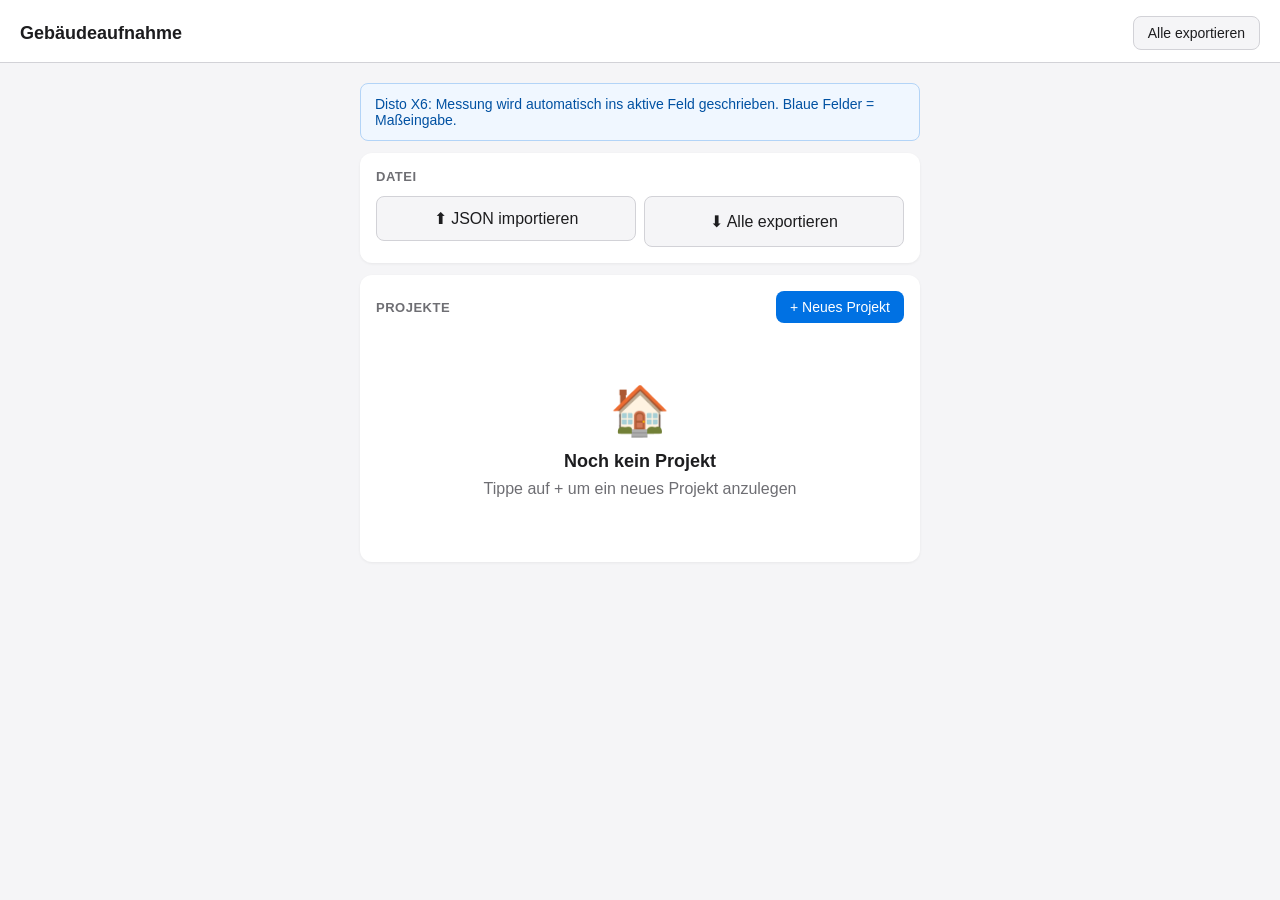
<file: INDEXH~1.HTM>
<!DOCTYPE html>
<html lang="de">
<head>
  <meta charset="UTF-8">
  <meta name="viewport" content="width=device-width, initial-scale=1.0, maximum-scale=1.0, user-scalable=no">
  <meta name="apple-mobile-web-app-capable" content="yes">
  <meta name="apple-mobile-web-app-status-bar-style" content="black-translucent">
  <title>Gebäudeaufnahme</title>
  <style>
    :root {
      --bg: #f5f5f7;
      --card: #ffffff;
      --primary: #0071e3;
      --primary-dark: #0051a2;
      --danger: #ff3b30;
      --success: #34c759;
      --warning: #ff9500;
      --text: #1d1d1f;
      --text-sec: #6e6e73;
      --border: #d2d2d7;
      --input-bg: #f5f5f7;
      --radius: 12px;
      --radius-sm: 8px;
    }
    * { box-sizing: border-box; margin: 0; padding: 0; }
    body {
      font-family: -apple-system, BlinkMacSystemFont, 'Segoe UI', sans-serif;
      background: var(--bg);
      color: var(--text);
      min-height: 100vh;
      font-size: 16px;
      -webkit-tap-highlight-color: transparent;
    }

    /* Header */
    .header {
      background: var(--card);
      border-bottom: 1px solid var(--border);
      padding: 16px 20px 12px;
      position: sticky;
      top: 0;
      z-index: 100;
      display: flex;
      align-items: center;
      gap: 12px;
    }
    .header-back {
      background: none;
      border: none;
      color: var(--primary);
      font-size: 18px;
      cursor: pointer;
      padding: 4px;
      display: flex;
      align-items: center;
      gap: 4px;
      font-family: inherit;
    }
    .header h1 { font-size: 18px; font-weight: 600; flex: 1; }
    .header-actions { display: flex; gap: 8px; }

    /* Content */
    .content { padding: 16px 20px; max-width: 600px; margin: 0 auto; }

    /* Cards */
    .card {
      background: var(--card);
      border-radius: var(--radius);
      padding: 16px;
      margin-bottom: 12px;
      box-shadow: 0 1px 3px rgba(0,0,0,0.06);
    }
    .card-title {
      font-size: 13px;
      font-weight: 600;
      color: var(--text-sec);
      text-transform: uppercase;
      letter-spacing: 0.5px;
      margin-bottom: 12px;
    }

    /* Buttons */
    .btn {
      display: inline-flex;
      align-items: center;
      justify-content: center;
      gap: 6px;
      padding: 12px 20px;
      border-radius: var(--radius-sm);
      border: none;
      font-size: 16px;
      font-weight: 500;
      cursor: pointer;
      font-family: inherit;
      transition: opacity 0.15s;
      white-space: nowrap;
    }
    .btn:active { opacity: 0.7; }
    .btn-primary { background: var(--primary); color: white; }
    .btn-secondary { background: var(--input-bg); color: var(--text); border: 1px solid var(--border); }
    .btn-danger { background: var(--danger); color: white; }
    .btn-success { background: var(--success); color: white; }
    .btn-ghost { background: none; color: var(--primary); padding: 8px 12px; }
    .btn-full { width: 100%; }
    .btn-sm { padding: 8px 14px; font-size: 14px; }

    /* Forms */
    .form-group { margin-bottom: 16px; }
    .form-row { display: grid; grid-template-columns: 1fr 1fr; gap: 12px; }
    .form-row-3 { display: grid; grid-template-columns: 1fr 1fr 1fr; gap: 10px; }
    label {
      display: block;
      font-size: 13px;
      font-weight: 500;
      color: var(--text-sec);
      margin-bottom: 6px;
    }
    input[type=text], input[type=number], input[type=date], select, textarea {
      width: 100%;
      padding: 12px 14px;
      border: 1px solid var(--border);
      border-radius: var(--radius-sm);
      background: var(--input-bg);
      font-size: 16px;
      font-family: inherit;
      color: var(--text);
      outline: none;
      transition: border-color 0.15s;
      -webkit-appearance: none;
    }
    input:focus, select:focus, textarea:focus {
      border-color: var(--primary);
      background: white;
    }
    textarea { resize: vertical; min-height: 80px; }

    /* Toggle */
    .toggle-group { display: flex; gap: 8px; flex-wrap: wrap; }
    .toggle-btn {
      padding: 8px 16px;
      border: 1.5px solid var(--border);
      border-radius: 20px;
      background: white;
      font-size: 14px;
      cursor: pointer;
      font-family: inherit;
      transition: all 0.15s;
    }
    .toggle-btn.active {
      border-color: var(--primary);
      background: var(--primary);
      color: white;
    }

    /* List items */
    .list-item {
      display: flex;
      align-items: center;
      padding: 14px 0;
      border-bottom: 1px solid var(--border);
      cursor: pointer;
      gap: 12px;
    }
    .list-item:last-child { border-bottom: none; }
    .list-item-icon {
      width: 40px;
      height: 40px;
      border-radius: var(--radius-sm);
      display: flex;
      align-items: center;
      justify-content: center;
      font-size: 20px;
      flex-shrink: 0;
    }
    .list-item-body { flex: 1; min-width: 0; }
    .list-item-title { font-weight: 500; font-size: 16px; }
    .list-item-sub { font-size: 13px; color: var(--text-sec); margin-top: 2px; }
    .list-item-arrow { color: var(--text-sec); font-size: 18px; flex-shrink: 0; }
    .list-item-action {
      background: none;
      border: none;
      color: var(--danger);
      font-size: 20px;
      cursor: pointer;
      padding: 4px;
      flex-shrink: 0;
    }

    /* Badges */
    .badge {
      display: inline-block;
      padding: 2px 8px;
      border-radius: 10px;
      font-size: 12px;
      font-weight: 500;
    }
    .badge-blue { background: #e3f0fd; color: var(--primary); }
    .badge-green { background: #e3f9e8; color: #248a3d; }
    .badge-gray { background: #f0f0f0; color: var(--text-sec); }
    .badge-orange { background: #fff3e0; color: #c75000; }

    /* Sections within room */
    .section-header {
      display: flex;
      align-items: center;
      justify-content: space-between;
      margin-bottom: 12px;
    }
    .section-title { font-size: 15px; font-weight: 600; }
    .section-count {
      font-size: 13px;
      color: var(--text-sec);
    }

    /* Photo upload */
    .photo-btn {
      display: flex;
      align-items: center;
      gap: 8px;
      padding: 10px 14px;
      border: 1.5px dashed var(--border);
      border-radius: var(--radius-sm);
      background: var(--input-bg);
      color: var(--text-sec);
      font-size: 14px;
      cursor: pointer;
      font-family: inherit;
      width: 100%;
      justify-content: center;
    }
    .photo-btn.has-photo {
      border-style: solid;
      border-color: var(--success);
      color: var(--success);
    }
    .photo-preview {
      width: 100%;
      max-height: 200px;
      object-fit: cover;
      border-radius: var(--radius-sm);
      margin-top: 8px;
    }

    /* Sub-item (Fenster, HK etc.) */
    .sub-item {
      border: 1px solid var(--border);
      border-radius: var(--radius-sm);
      padding: 14px;
      margin-bottom: 10px;
      background: var(--input-bg);
    }
    .sub-item-header {
      display: flex;
      justify-content: space-between;
      align-items: center;
      margin-bottom: 12px;
    }
    .sub-item-title { font-weight: 600; font-size: 15px; }

    /* Export */
    .export-text {
      background: #1d1d1f;
      color: #f5f5f7;
      padding: 16px;
      border-radius: var(--radius-sm);
      font-family: 'SF Mono', 'Fira Code', monospace;
      font-size: 12px;
      line-height: 1.6;
      white-space: pre-wrap;
      word-break: break-word;
      max-height: 60vh;
      overflow-y: auto;
    }

    /* Views */
    .view { display: none; }
    .view.active { display: block; }

    /* Empty state */
    .empty-state {
      text-align: center;
      padding: 48px 20px;
      color: var(--text-sec);
    }
    .empty-state-icon { font-size: 48px; margin-bottom: 12px; }
    .empty-state h3 { font-size: 18px; color: var(--text); margin-bottom: 8px; }

    /* Divider */
    .divider { height: 1px; background: var(--border); margin: 16px 0; }

    /* Measurement input - highlight for Disto */
    .disto-input {
      border-color: #0071e3 !important;
      background: #f0f7ff !important;
    }
    .disto-hint {
      font-size: 12px;
      color: var(--primary);
      margin-top: 4px;
    }

    /* Checkbox */
    .checkbox-row {
      display: flex;
      align-items: center;
      gap: 10px;
      padding: 8px 0;
    }
    .checkbox-row input[type=checkbox] {
      width: 20px;
      height: 20px;
      flex-shrink: 0;
    }
    .checkbox-row label {
      margin: 0;
      font-size: 15px;
      color: var(--text);
      cursor: pointer;
    }

    /* Fab */
    .fab {
      position: fixed;
      bottom: 24px;
      right: 20px;
      width: 56px;
      height: 56px;
      border-radius: 50%;
      background: var(--primary);
      color: white;
      font-size: 28px;
      border: none;
      cursor: pointer;
      box-shadow: 0 4px 12px rgba(0,113,227,0.4);
      display: flex;
      align-items: center;
      justify-content: center;
      z-index: 50;
    }

    /* Info box */
    .info-box {
      background: #f0f7ff;
      border: 1px solid #b3d4f7;
      border-radius: var(--radius-sm);
      padding: 12px 14px;
      font-size: 14px;
      color: #0051a2;
      margin-bottom: 12px;
    }

    @media (min-width: 480px) {
      .content { padding: 20px; }
    }
  </style>
</head>
<body>

<!-- VIEW: Projektliste -->
<div id="view-projekte" class="view active">
  <div class="header">
    <h1>Gebäudeaufnahme</h1>
    <div class="header-actions">
      <button class="btn btn-sm btn-secondary" onclick="exportAll()">Alle exportieren</button>
    </div>
  </div>
  <div class="content">
    <div class="info-box">
      Disto X6: Messung wird automatisch ins aktive Feld geschrieben. Blaue Felder = Maßeingabe.
    </div>
    <div class="card">
      <div class="card-title">Datei</div>
      <div style="display:flex; gap:8px;">
        <label class="btn btn-secondary" style="flex:1; cursor:pointer; text-align:center;">
          ⬆ JSON importieren
          <input type="file" accept=".json" style="display:none" onchange="importJSON(this)">
        </label>
        <button class="btn btn-secondary" style="flex:1;" onclick="exportAll()">⬇ Alle exportieren</button>
      </div>
    </div>
    <div class="card" id="projektliste">
      <div class="section-header">
        <div class="card-title" style="margin:0;">Projekte</div>
        <button class="btn btn-primary btn-sm" onclick="neuesProjekt()">+ Neues Projekt</button>
      </div>
      <div id="projekt-items">
        <!-- Dynamisch befüllt -->
      </div>
      <div id="projekt-leer" class="empty-state" style="display:none;">
        <div class="empty-state-icon">🏠</div>
        <h3>Noch kein Projekt</h3>
        <p>Tippe auf + um ein neues Projekt anzulegen</p>
      </div>
    </div>
  </div>
</div>

<!-- VIEW: Projekt (Gebäude-Übersicht) -->
<div id="view-projekt" class="view">
  <div class="header">
    <button class="header-back" onclick="showView('projekte')">‹ Zurück</button>
    <h1 id="projekt-titel">Projekt</h1>
    <div class="header-actions">
      <button class="btn btn-sm btn-secondary" onclick="exportProjekt()">Export</button>
    </div>
  </div>
  <div class="content">

    <!-- Gebäude-Stammdaten -->
    <div class="card">
      <div class="card-title">Gebäude</div>
      <div class="form-row">
        <div class="form-group">
          <label>Baujahr</label>
          <input type="number" id="p-baujahr" placeholder="z.B. 1972" oninput="saveProjektField('baujahr', this.value)">
        </div>
        <div class="form-group">
          <label>Gebäudetyp</label>
          <select id="p-typ" onchange="saveProjektField('typ', this.value)">
            <option value="">Wählen...</option>
            <option value="EFH">EFH</option>
            <option value="ZFH">ZFH</option>
            <option value="MFH">MFH</option>
            <option value="RH">Reihenhaus</option>
            <option value="DHH">Doppelhaushälfte</option>
          </select>
        </div>
      </div>
      <div class="form-group">
        <label>Adresse</label>
        <input type="text" id="p-adresse" placeholder="Musterstr. 1, 60000 Frankfurt" oninput="saveProjektField('adresse', this.value)">
      </div>
      <div class="form-row">
        <div class="form-group">
          <label>Aufnahme Datum</label>
          <input type="date" id="p-datum" oninput="saveProjektField('datum', this.value)">
        </div>
        <div class="form-group">
          <label>Klimazone (PLZ)</label>
          <input type="text" id="p-plz" placeholder="60000" oninput="saveProjektField('plz', this.value)">
        </div>
      </div>
    </div>

    <!-- Sanierungen -->
    <div class="card">
      <div class="section-header">
        <div class="section-title">Sanierungshistorie</div>
        <button class="btn btn-sm btn-secondary" onclick="addSanierung()">+ Hinzufügen</button>
      </div>
      <div id="sanierungen-list"></div>
      <div id="sanierungen-leer" style="color: var(--text-sec); font-size:14px; padding:8px 0;">Noch keine Sanierungen erfasst</div>
    </div>

    <!-- Heizanlage -->
    <div class="card">
      <div class="card-title">Heizanlage</div>
      <div class="form-row">
        <div class="form-group">
          <label>Hersteller</label>
          <input type="text" id="p-hz-hersteller" placeholder="z.B. Viessmann" oninput="saveHeizanlageField('hersteller', this.value)">
        </div>
        <div class="form-group">
          <label>Typ</label>
          <select id="p-hz-typ" onchange="saveHeizanlageField('typ', this.value)">
            <option value="">Wählen...</option>
            <option value="Gas-Therme">Gas-Therme</option>
            <option value="Gas-Brennwert">Gas-Brennwert</option>
            <option value="Öl-Therme">Öl-Therme</option>
            <option value="Öl-Brennwert">Öl-Brennwert</option>
            <option value="Wärmepumpe">Wärmepumpe</option>
            <option value="Pellet">Pellet</option>
            <option value="Fernwärme">Fernwärme</option>
            <option value="Elektro">Elektro</option>
          </select>
        </div>
      </div>
      <div class="form-row">
        <div class="form-group">
          <label>Baujahr</label>
          <input type="number" id="p-hz-baujahr" placeholder="z.B. 2005" oninput="saveHeizanlageField('baujahr', this.value)">
        </div>
        <div class="form-group">
          <label>Modell</label>
          <input type="text" id="p-hz-modell" placeholder="Modellbezeichnung" oninput="saveHeizanlageField('modell', this.value)">
        </div>
      </div>
      <div class="form-group">
        <label>Foto Heizanlage</label>
        <label class="photo-btn" id="foto-heizanlage-label">
          <span>📷</span> Foto aufnehmen
          <input type="file" accept="image/*" capture="environment" style="display:none" onchange="handleFoto(this, 'heizanlage')">
        </label>
        <img id="foto-heizanlage-preview" class="photo-preview" style="display:none">
      </div>
      <div class="form-group">
        <label>Notizen Heizanlage</label>
        <textarea id="p-hz-notiz" placeholder="Besonderheiten, Zustand..." oninput="saveHeizanlageField('notiz', this.value)"></textarea>
      </div>
    </div>

    <!-- Schornstein -->
    <div class="card">
      <div class="card-title">Schornstein</div>
      <div class="form-row">
        <div class="form-group">
          <label>Lage</label>
          <input type="text" id="p-schorn-lage" placeholder="z.B. Nordwand Küche" oninput="saveSchornsteinField('lage', this.value)">
        </div>
        <div class="form-group">
          <label>Form</label>
          <select id="p-schorn-form" onchange="saveSchornsteinField('form', this.value)">
            <option value="">Wählen...</option>
            <option value="quadratisch">Quadratisch</option>
            <option value="rechteckig">Rechteckig</option>
            <option value="rund">Rund</option>
          </select>
        </div>
      </div>
      <div class="form-row">
        <div class="form-group">
          <label>Breite (cm)</label>
          <input type="number" class="disto-input" id="p-schorn-b" placeholder="cm" oninput="saveSchornsteinField('breite', this.value)">
        </div>
        <div class="form-group">
          <label>Tiefe (cm)</label>
          <input type="number" class="disto-input" id="p-schorn-t" placeholder="cm" oninput="saveSchornsteinField('tiefe', this.value)">
        </div>
      </div>
    </div>

    <!-- Geschosse -->
    <div class="card">
      <div class="section-header">
        <div class="section-title">Geschosse</div>
        <button class="btn btn-sm btn-primary" onclick="addGeschoss()">+ Geschoss</button>
      </div>
      <div id="geschoss-list"></div>
      <div id="geschoss-leer" style="color: var(--text-sec); font-size:14px; padding:8px 0;">Noch kein Geschoss angelegt</div>
    </div>
  </div>
</div>

<!-- VIEW: Geschoss -->
<div id="view-geschoss" class="view">
  <div class="header">
    <button class="header-back" onclick="showView('projekt')">‹ Zurück</button>
    <h1 id="geschoss-titel">Geschoss</h1>
  </div>
  <div class="content">
    <div class="card">
      <div class="card-title">Geschoss-Details</div>
      <div class="form-row">
        <div class="form-group">
          <label>Bezeichnung</label>
          <input type="text" id="g-name" placeholder="z.B. EG, OG, KG" oninput="saveGeschossField('name', this.value)">
        </div>
        <div class="form-group">
          <label>Beheizung</label>
          <select id="g-beheizung" onchange="saveGeschossField('beheizung', this.value)">
            <option value="beheizt">Beheizt</option>
            <option value="unbeheizt">Unbeheizt</option>
            <option value="teilbeheizt">Teilbeheizt</option>
          </select>
        </div>
      </div>
      <div class="form-row">
        <div class="form-group">
          <label>Bodendicke (cm) <span style="color:var(--primary); font-size:12px;">Disto</span></label>
          <input type="number" class="disto-input" id="g-bodendicke" placeholder="cm" oninput="saveGeschossField('bodendicke', this.value)">
          <div class="disto-hint">Sichtbar im Treppenhaus</div>
        </div>
        <div class="form-group">
          <label>Dachwinkel (°)</label>
          <input type="number" id="g-dachwinkel" placeholder="z.B. 35" oninput="saveGeschossField('dachwinkel', this.value)">
        </div>
      </div>
    </div>

    <!-- Räume -->
    <div class="card">
      <div class="section-header">
        <div class="section-title">Räume</div>
        <button class="btn btn-sm btn-primary" onclick="addRaum()">+ Raum</button>
      </div>
      <div id="raum-list"></div>
      <div id="raum-leer" style="color: var(--text-sec); font-size:14px; padding:8px 0;">Noch kein Raum angelegt</div>
    </div>
  </div>
</div>

<!-- VIEW: Raum -->
<div id="view-raum" class="view">
  <div class="header">
    <button class="header-back" onclick="showView('geschoss')">‹ Zurück</button>
    <h1 id="raum-titel">Raum</h1>
  </div>
  <div class="content">

    <!-- Raum-Basis -->
    <div class="card">
      <div class="card-title">Raum-Details</div>
      <div class="form-row">
        <div class="form-group">
          <label>Bezeichnung</label>
          <input type="text" id="r-name" placeholder="z.B. Wohnzimmer" oninput="saveRaumField('name', this.value)">
        </div>
        <div class="form-group">
          <label>Nutzung</label>
          <select id="r-nutzung" onchange="saveRaumField('nutzung', this.value)">
            <option value="">Wählen...</option>
            <option value="Wohnen">Wohnen</option>
            <option value="Schlafen">Schlafen</option>
            <option value="Bad">Bad/WC</option>
            <option value="Küche">Küche</option>
            <option value="Flur">Flur/Diele</option>
            <option value="Büro">Büro</option>
            <option value="Keller">Keller</option>
            <option value="Abstellraum">Abstell/Lager</option>
            <option value="Sonstiges">Sonstiges</option>
          </select>
        </div>
      </div>
      <div class="checkbox-row">
        <input type="checkbox" id="r-beheizt" onchange="saveRaumField('beheizt', this.checked)">
        <label for="r-beheizt">Raum beheizt</label>
      </div>
    </div>

    <!-- Maße -->
    <div class="card">
      <div class="card-title">Maße <span style="color:var(--primary); font-size:11px; font-weight:400;">← Disto</span></div>
      <div class="form-row">
        <div class="form-group">
          <label>Deckenhöhe (m)</label>
          <input type="number" step="0.01" class="disto-input" id="r-deckenhoehe" placeholder="z.B. 2.55" oninput="saveRaumField('deckenhoehe', this.value)">
        </div>
        <div class="form-group">
          <label>Bodenbelag</label>
          <select id="r-boden" onchange="saveRaumField('bodenbelag', this.value)">
            <option value="">Wählen...</option>
            <option value="Parkett">Parkett</option>
            <option value="Laminat">Laminat</option>
            <option value="Fliesen">Fliesen</option>
            <option value="Teppich">Teppich</option>
            <option value="Vinyl/PVC">Vinyl/PVC</option>
            <option value="Estrich">Estrich</option>
            <option value="Holzdielen">Holzdielen</option>
          </select>
        </div>
      </div>
    </div>

    <!-- Außenwand -->
    <div class="card">
      <div class="card-title">Außenwand</div>
      <div class="form-row">
        <div class="form-group">
          <label>Dicke AW (cm) <span style="color:var(--primary); font-size:12px;">Disto</span></label>
          <input type="number" class="disto-input" id="r-aw-dicke" placeholder="cm" oninput="saveRaumField('aw_dicke', this.value)">
        </div>
        <div class="form-group">
          <label>Wandtyp</label>
          <select id="r-aw-typ" onchange="saveRaumField('aw_typ', this.value)">
            <option value="">Unbekannt</option>
            <option value="Massiv Ziegel">Massiv Ziegel</option>
            <option value="Massiv Beton">Massiv Beton</option>
            <option value="Leichtbau">Leichtbau</option>
            <option value="KS">Kalksandstein</option>
            <option value="Poroton">Poroton/Porenbeton</option>
          </select>
        </div>
      </div>
      <div class="checkbox-row">
        <input type="checkbox" id="r-aw-daemmung" onchange="saveRaumField('aw_daemmung', this.checked)">
        <label for="r-aw-daemmung">Dämmung erkennbar (Klopftest / sichtbar)</label>
      </div>
      <div class="form-group" style="margin-top:12px;">
        <label>Notiz Wandaufbau</label>
        <textarea id="r-aw-notiz" placeholder="Hinweise zum Aufbau, Klopfton, sichtbare Details..." oninput="saveRaumField('aw_notiz', this.value)"></textarea>
      </div>
    </div>

    <!-- Fenster -->
    <div class="card">
      <div class="section-header">
        <div class="section-title">Fenster</div>
        <span class="section-count" id="fenster-count">0</span>
      </div>
      <div id="fenster-list"></div>
      <button class="btn btn-secondary btn-full" onclick="addFenster()" style="margin-top:8px;">+ Fenster hinzufügen</button>
    </div>

    <!-- Türen -->
    <div class="card">
      <div class="section-header">
        <div class="section-title">Türen</div>
        <span class="section-count" id="tueren-count">0</span>
      </div>
      <div id="tueren-list"></div>
      <button class="btn btn-secondary btn-full" onclick="addTuer()" style="margin-top:8px;">+ Tür hinzufügen</button>
    </div>

    <!-- Heizkörper -->
    <div class="card">
      <div class="section-header">
        <div class="section-title">Heizkörper</div>
        <span class="section-count" id="hk-count">0</span>
      </div>
      <div id="hk-list"></div>
      <button class="btn btn-secondary btn-full" onclick="addHK()" style="margin-top:8px;">+ Heizkörper hinzufügen</button>
    </div>

  </div>
</div>

<!-- VIEW: Export -->
<div id="view-export" class="view">
  <div class="header">
    <button class="header-back" onclick="showView('projekt')">‹ Zurück</button>
    <h1>Export</h1>
  </div>
  <div class="content">
    <div class="card">
      <div class="card-title">Eingabeliste für Hottgenroth</div>
      <p style="font-size:14px; color:var(--text-sec); margin-bottom:12px;">In Hottgenroth-Reihenfolge strukturiert. Tippe auf Kopieren.</p>
      <button class="btn btn-primary btn-full" onclick="copyExport()" style="margin-bottom:12px;">📋 Kopieren</button>
      <div class="export-text" id="export-content"></div>
    </div>
    <div class="card">
      <div class="card-title">JSON-Backup</div>
      <p style="font-size:14px; color:var(--text-sec); margin-bottom:12px;">Rohdaten als JSON — zum Sichern oder Weiterverarbeiten.</p>
      <button class="btn btn-secondary btn-full" onclick="downloadJSON()">⬇ JSON herunterladen</button>
    </div>
  </div>
</div>

<script>
// ============================================================
//  STATE & PERSISTENCE
// ============================================================
let state = {
  projekte: [],
  aktivesProjektId: null,
  aktivesGeschossId: null,
  aktivesRaumId: null,
  aktivesView: 'projekte'
};

function save() {
  localStorage.setItem('gebaeudeaufnahme_v1', JSON.stringify(state));
}

function load() {
  const raw = localStorage.getItem('gebaeudeaufnahme_v1');
  if (raw) {
    try { state = JSON.parse(raw); } catch(e) {}
  }
  // Heute als Default-Datum
  if (!state.projekte) state.projekte = [];
}

function uuid() {
  return Date.now().toString(36) + Math.random().toString(36).slice(2);
}

// ============================================================
//  NAVIGATION
// ============================================================
function showView(name) {
  document.querySelectorAll('.view').forEach(v => v.classList.remove('active'));
  document.getElementById('view-' + name).classList.add('active');
  state.aktivesView = name;
  window.scrollTo(0, 0);

  if (name === 'projekt') renderProjektView();
  if (name === 'geschoss') renderGeschossView();
  if (name === 'raum') renderRaumView();
  if (name === 'projekte') renderProjektliste();
}

// ============================================================
//  PROJEKT
// ============================================================
function getProjekt() {
  return state.projekte.find(p => p.id === state.aktivesProjektId);
}

function neuesProjekt() {
  const name = prompt('Projektname (z.B. Müller Frankfurt Sachsenhausen):');
  if (!name) return;
  const p = {
    id: uuid(),
    name,
    adresse: '',
    baujahr: '',
    typ: '',
    datum: new Date().toISOString().split('T')[0],
    plz: '',
    sanierungen: [],
    heizanlage: { hersteller: '', typ: '', baujahr: '', modell: '', notiz: '' },
    heizanlage_foto: null,
    schornstein: { lage: '', form: '', breite: '', tiefe: '' },
    geschosse: []
  };
  state.projekte.push(p);
  state.aktivesProjektId = p.id;
  save();
  showView('projekt');
}

function openProjekt(id) {
  state.aktivesProjektId = id;
  save();
  showView('projekt');
}

function deleteProjekt(id, e) {
  e.stopPropagation();
  if (!confirm('Projekt wirklich löschen?')) return;
  state.projekte = state.projekte.filter(p => p.id !== id);
  save();
  renderProjektliste();
}

function saveProjektField(field, value) {
  const p = getProjekt();
  if (!p) return;
  p[field] = value;
  save();
}

function saveHeizanlageField(field, value) {
  const p = getProjekt();
  if (!p) return;
  p.heizanlage[field] = value;
  save();
}

function saveSchornsteinField(field, value) {
  const p = getProjekt();
  if (!p) return;
  p.schornstein[field] = value;
  save();
}

function addSanierung() {
  const p = getProjekt();
  if (!p) return;
  const s = { id: uuid(), jahr: '', massnahme: '', details: '' };
  p.sanierungen.push(s);
  save();
  renderSanierungen();
}

function deleteSanierung(id) {
  const p = getProjekt();
  p.sanierungen = p.sanierungen.filter(s => s.id !== id);
  save();
  renderSanierungen();
}

function saveSanierungField(id, field, value) {
  const p = getProjekt();
  const s = p.sanierungen.find(s => s.id === id);
  if (s) { s[field] = value; save(); }
}

function handleFoto(input, key) {
  const file = input.files[0];
  if (!file) return;
  const reader = new FileReader();
  reader.onload = (e) => {
    if (key === 'heizanlage') {
      const p = getProjekt();
      p.heizanlage_foto = e.target.result;
      save();
      const label = document.getElementById('foto-heizanlage-label');
      label.classList.add('has-photo');
      label.querySelector('span').textContent = '✓';
      const prev = document.getElementById('foto-heizanlage-preview');
      prev.src = e.target.result;
      prev.style.display = 'block';
    }
    // Sub-item fotos werden im jeweiligen Kontext behandelt
    const cb = window._fotoCallback;
    if (cb) { cb(e.target.result); window._fotoCallback = null; }
  };
  reader.readAsDataURL(file);
}

// ============================================================
//  GESCHOSS
// ============================================================
function getGeschoss() {
  const p = getProjekt();
  if (!p) return null;
  return p.geschosse.find(g => g.id === state.aktivesGeschossId);
}

function addGeschoss() {
  const p = getProjekt();
  const namen = ['KG', 'EG', 'OG', 'DG', 'Spitzboden'];
  const vorhandene = p.geschosse.map(g => g.name);
  const vorschlag = namen.find(n => !vorhandene.includes(n)) || ('Geschoss ' + (p.geschosse.length + 1));
  const name = prompt('Geschossbezeichnung:', vorschlag) || vorschlag;
  const g = {
    id: uuid(),
    name,
    beheizung: 'beheizt',
    bodendicke: '',
    dachwinkel: '',
    raeume: []
  };
  p.geschosse.push(g);
  save();
  renderGeschossliste();
}

function openGeschoss(id) {
  state.aktivesGeschossId = id;
  save();
  showView('geschoss');
}

function deleteGeschoss(id, e) {
  e.stopPropagation();
  if (!confirm('Geschoss löschen?')) return;
  const p = getProjekt();
  p.geschosse = p.geschosse.filter(g => g.id !== id);
  save();
  renderGeschossliste();
}

function saveGeschossField(field, value) {
  const g = getGeschoss();
  if (!g) return;
  g[field] = value;
  save();
}

// ============================================================
//  RAUM
// ============================================================
function getRaum() {
  const g = getGeschoss();
  if (!g) return null;
  return g.raeume.find(r => r.id === state.aktivesRaumId);
}

function addRaum() {
  const g = getGeschoss();
  const r = {
    id: uuid(),
    name: 'Raum ' + (g.raeume.length + 1),
    nutzung: '',
    beheizt: true,
    deckenhoehe: '',
    bodenbelag: '',
    aw_dicke: '',
    aw_typ: '',
    aw_daemmung: false,
    aw_notiz: '',
    fenster: [],
    tueren: [],
    heizkoerper: []
  };
  g.raeume.push(r);
  state.aktivesRaumId = r.id;
  save();
  showView('raum');
}

function openRaum(id) {
  state.aktivesRaumId = id;
  save();
  showView('raum');
}

function deleteRaum(id, e) {
  e.stopPropagation();
  if (!confirm('Raum löschen?')) return;
  const g = getGeschoss();
  g.raeume = g.raeume.filter(r => r.id !== id);
  save();
  renderRaumliste();
}

function saveRaumField(field, value) {
  const r = getRaum();
  if (!r) return;
  r[field] = value;
  save();
}

// ============================================================
//  FENSTER
// ============================================================
function addFenster() {
  const r = getRaum();
  const f = {
    id: uuid(),
    breite: '', hoehe: '', bruestung: '',
    art: 'dreh-kipp', verglasung: '2-fach',
    rahmen: 'kunststoff', uw: '', foto: null, notiz: ''
  };
  r.fenster.push(f);
  save();
  renderFensterListe();
}

function deleteFenster(id) {
  const r = getRaum();
  r.fenster = r.fenster.filter(f => f.id !== id);
  save();
  renderFensterListe();
}

function saveFensterField(id, field, value) {
  const r = getRaum();
  const f = r.fenster.find(f => f.id === id);
  if (f) { f[field] = field === 'foto' ? value : value; save(); }
}

// ============================================================
//  TÜREN
// ============================================================
function addTuer() {
  const r = getRaum();
  const t = { id: uuid(), breite: '', hoehe: '', art: 'innen-holz', notiz: '' };
  r.tueren.push(t);
  save();
  renderTuerenListe();
}

function deleteTuer(id) {
  const r = getRaum();
  r.tueren = r.tueren.filter(t => t.id !== id);
  save();
  renderTuerenListe();
}

function saveTuerField(id, field, value) {
  const r = getRaum();
  const t = r.tueren.find(t => t.id === id);
  if (t) { t[field] = value; save(); }
}

// ============================================================
//  HEIZKÖRPER
// ============================================================
function addHK() {
  const r = getRaum();
  const hk = {
    id: uuid(),
    hersteller: '', typ: '22',
    breite: '', hoehe: '', tiefe: '',
    ventil_hersteller: '', ventil_typ: 'thermostat',
    ventil_voreinstellung: '',
    foto_hk: null, foto_typenschild: null, foto_ventil: null,
    notiz: ''
  };
  r.heizkoerper.push(hk);
  save();
  renderHKListe();
}

function deleteHK(id) {
  const r = getRaum();
  r.heizkoerper = r.heizkoerper.filter(h => h.id !== id);
  save();
  renderHKListe();
}

function saveHKField(id, field, value) {
  const r = getRaum();
  const hk = r.heizkoerper.find(h => h.id === id);
  if (hk) { hk[field] = value; save(); }
}

function triggerFoto(hkId, fotoKey) {
  const input = document.createElement('input');
  input.type = 'file';
  input.accept = 'image/*';
  input.setAttribute('capture', 'environment');
  input.onchange = (e) => {
    const file = e.target.files[0];
    if (!file) return;
    const reader = new FileReader();
    reader.onload = (ev) => {
      saveHKField(hkId, fotoKey, ev.target.result);
      renderHKListe();
    };
    reader.readAsDataURL(file);
  };
  input.click();
}

function triggerFensterFoto(fenId) {
  const input = document.createElement('input');
  input.type = 'file';
  input.accept = 'image/*';
  input.setAttribute('capture', 'environment');
  input.onchange = (e) => {
    const file = e.target.files[0];
    if (!file) return;
    const reader = new FileReader();
    reader.onload = (ev) => {
      saveFensterField(fenId, 'foto', ev.target.result);
      renderFensterListe();
    };
    reader.readAsDataURL(file);
  };
  input.click();
}

// ============================================================
//  RENDER FUNCTIONS
// ============================================================

function renderProjektliste() {
  const container = document.getElementById('projekt-items');
  const leer = document.getElementById('projekt-leer');
  if (!state.projekte.length) {
    container.innerHTML = '';
    leer.style.display = 'block';
    return;
  }
  leer.style.display = 'none';
  container.innerHTML = state.projekte.map(p => `
    <div class="list-item" onclick="openProjekt('${p.id}')">
      <div class="list-item-icon" style="background:#e3f0fd; color: #0071e3;">🏠</div>
      <div class="list-item-body">
        <div class="list-item-title">${p.name}</div>
        <div class="list-item-sub">${p.adresse || 'Adresse fehlt'} · ${p.baujahr || 'Baujahr?'} · ${p.geschosse.length} Geschoss(e)</div>
      </div>
      <button class="list-item-action" onclick="deleteProjekt('${p.id}', event)">🗑</button>
      <div class="list-item-arrow">›</div>
    </div>
  `).join('');
}

function renderProjektView() {
  const p = getProjekt();
  if (!p) return;
  document.getElementById('projekt-titel').textContent = p.name;
  document.getElementById('p-baujahr').value = p.baujahr || '';
  document.getElementById('p-typ').value = p.typ || '';
  document.getElementById('p-adresse').value = p.adresse || '';
  document.getElementById('p-datum').value = p.datum || '';
  document.getElementById('p-plz').value = p.plz || '';
  document.getElementById('p-hz-hersteller').value = p.heizanlage.hersteller || '';
  document.getElementById('p-hz-typ').value = p.heizanlage.typ || '';
  document.getElementById('p-hz-baujahr').value = p.heizanlage.baujahr || '';
  document.getElementById('p-hz-modell').value = p.heizanlage.modell || '';
  document.getElementById('p-hz-notiz').value = p.heizanlage.notiz || '';
  document.getElementById('p-schorn-lage').value = p.schornstein.lage || '';
  document.getElementById('p-schorn-form').value = p.schornstein.form || '';
  document.getElementById('p-schorn-b').value = p.schornstein.breite || '';
  document.getElementById('p-schorn-t').value = p.schornstein.tiefe || '';
  if (p.heizanlage_foto) {
    document.getElementById('foto-heizanlage-preview').src = p.heizanlage_foto;
    document.getElementById('foto-heizanlage-preview').style.display = 'block';
    document.getElementById('foto-heizanlage-label').classList.add('has-photo');
  }
  renderSanierungen();
  renderGeschossliste();
}

function renderSanierungen() {
  const p = getProjekt();
  const container = document.getElementById('sanierungen-list');
  const leer = document.getElementById('sanierungen-leer');
  if (!p.sanierungen.length) {
    container.innerHTML = '';
    leer.style.display = 'block';
    return;
  }
  leer.style.display = 'none';
  container.innerHTML = p.sanierungen.map(s => `
    <div class="sub-item">
      <div class="sub-item-header">
        <div class="sub-item-title">Sanierung</div>
        <button onclick="deleteSanierung('${s.id}')" style="background:none;border:none;color:var(--danger);font-size:18px;cursor:pointer;">✕</button>
      </div>
      <div class="form-row">
        <div class="form-group">
          <label>Jahr</label>
          <input type="number" value="${s.jahr}" placeholder="z.B. 2005" oninput="saveSanierungField('${s.id}','jahr',this.value)">
        </div>
        <div class="form-group">
          <label>Maßnahme</label>
          <select onchange="saveSanierungField('${s.id}','massnahme',this.value)">
            <option value="" ${!s.massnahme?'selected':''}>Wählen...</option>
            <option value="Fenster" ${s.massnahme==='Fenster'?'selected':''}>Fenster</option>
            <option value="Dach" ${s.massnahme==='Dach'?'selected':''}>Dach</option>
            <option value="Fassade" ${s.massnahme==='Fassade'?'selected':''}>Fassadendämmung</option>
            <option value="Keller" ${s.massnahme==='Keller'?'selected':''}>Keller/Bodenplatte</option>
            <option value="Heizung" ${s.massnahme==='Heizung'?'selected':''}>Heizungstausch</option>
            <option value="Heizkörper" ${s.massnahme==='Heizkörper'?'selected':''}>Heizkörpertausch</option>
            <option value="Lüftung" ${s.massnahme==='Lüftung'?'selected':''}>Lüftungsanlage</option>
            <option value="PV" ${s.massnahme==='PV'?'selected':''}>PV-Anlage</option>
            <option value="Sonstiges" ${s.massnahme==='Sonstiges'?'selected':''}>Sonstiges</option>
          </select>
        </div>
      </div>
      <div class="form-group">
        <label>Details</label>
        <input type="text" value="${s.details}" placeholder="z.B. 2-fach Verglasung, KS-Fenster" oninput="saveSanierungField('${s.id}','details',this.value)">
      </div>
    </div>
  `).join('');
}

function renderGeschossliste() {
  const p = getProjekt();
  const container = document.getElementById('geschoss-list');
  const leer = document.getElementById('geschoss-leer');
  if (!p.geschosse.length) {
    container.innerHTML = '';
    leer.style.display = 'block';
    return;
  }
  leer.style.display = 'none';
  const icons = { KG: '⬇', EG: '🏠', OG: '⬆', DG: '🔺', Spitzboden: '△' };
  container.innerHTML = p.geschosse.map(g => `
    <div class="list-item" onclick="openGeschoss('${g.id}')">
      <div class="list-item-icon" style="background:#f0f7ff; color:#0071e3; font-size:22px;">${icons[g.name] || '◻'}</div>
      <div class="list-item-body">
        <div class="list-item-title">${g.name}</div>
        <div class="list-item-sub">
          <span class="badge ${g.beheizung==='beheizt'?'badge-green':'badge-gray'}">${g.beheizung}</span>
          &nbsp;${g.raeume.length} Raum/Räume
        </div>
      </div>
      <button class="list-item-action" onclick="deleteGeschoss('${g.id}', event)">🗑</button>
      <div class="list-item-arrow">›</div>
    </div>
  `).join('');
}

function renderGeschossView() {
  const g = getGeschoss();
  if (!g) return;
  document.getElementById('geschoss-titel').textContent = g.name;
  document.getElementById('g-name').value = g.name || '';
  document.getElementById('g-beheizung').value = g.beheizung || 'beheizt';
  document.getElementById('g-bodendicke').value = g.bodendicke || '';
  document.getElementById('g-dachwinkel').value = g.dachwinkel || '';
  renderRaumliste();
}

function renderRaumliste() {
  const g = getGeschoss();
  const container = document.getElementById('raum-list');
  const leer = document.getElementById('raum-leer');
  if (!g.raeume.length) {
    container.innerHTML = '';
    leer.style.display = 'block';
    return;
  }
  leer.style.display = 'none';
  container.innerHTML = g.raeume.map(r => `
    <div class="list-item" onclick="openRaum('${r.id}')">
      <div class="list-item-icon" style="background:#f5f5f7; font-size:22px;">
        ${r.nutzung === 'Bad' ? '🚿' : r.nutzung === 'Küche' ? '🍳' : r.nutzung === 'Keller' ? '⬇' : '🛋'}
      </div>
      <div class="list-item-body">
        <div class="list-item-title">${r.name}${r.nutzung ? ' — ' + r.nutzung : ''}</div>
        <div class="list-item-sub">
          <span class="badge ${r.beheizt?'badge-green':'badge-gray'}">${r.beheizt?'beheizt':'unbeheizt'}</span>
          ${r.deckenhoehe ? ' · ' + r.deckenhoehe + 'm' : ''}
          · ${r.fenster.length} Fenster · ${r.heizkoerper.length} HK
        </div>
      </div>
      <button class="list-item-action" onclick="deleteRaum('${r.id}', event)">🗑</button>
      <div class="list-item-arrow">›</div>
    </div>
  `).join('');
}

function renderRaumView() {
  const r = getRaum();
  if (!r) return;
  document.getElementById('raum-titel').textContent = r.name;
  document.getElementById('r-name').value = r.name || '';
  document.getElementById('r-nutzung').value = r.nutzung || '';
  document.getElementById('r-beheizt').checked = r.beheizt !== false;
  document.getElementById('r-deckenhoehe').value = r.deckenhoehe || '';
  document.getElementById('r-boden').value = r.bodenbelag || '';
  document.getElementById('r-aw-dicke').value = r.aw_dicke || '';
  document.getElementById('r-aw-typ').value = r.aw_typ || '';
  document.getElementById('r-aw-daemmung').checked = r.aw_daemmung || false;
  document.getElementById('r-aw-notiz').value = r.aw_notiz || '';
  renderFensterListe();
  renderTuerenListe();
  renderHKListe();
}

function renderFensterListe() {
  const r = getRaum();
  const container = document.getElementById('fenster-list');
  document.getElementById('fenster-count').textContent = r.fenster.length;
  if (!r.fenster.length) { container.innerHTML = ''; return; }
  container.innerHTML = r.fenster.map((f, i) => `
    <div class="sub-item">
      <div class="sub-item-header">
        <div class="sub-item-title">Fenster ${i + 1}</div>
        <button onclick="deleteFenster('${f.id}')" style="background:none;border:none;color:var(--danger);font-size:18px;cursor:pointer;">✕</button>
      </div>
      <div class="form-row-3">
        <div class="form-group">
          <label>Breite (cm)</label>
          <input type="number" class="disto-input" value="${f.breite}" placeholder="cm" oninput="saveFensterField('${f.id}','breite',this.value)">
        </div>
        <div class="form-group">
          <label>Höhe (cm)</label>
          <input type="number" class="disto-input" value="${f.hoehe}" placeholder="cm" oninput="saveFensterField('${f.id}','hoehe',this.value)">
        </div>
        <div class="form-group">
          <label>Brüstung (cm)</label>
          <input type="number" class="disto-input" value="${f.bruestung}" placeholder="cm" oninput="saveFensterField('${f.id}','bruestung',this.value)">
        </div>
      </div>
      <div class="form-row">
        <div class="form-group">
          <label>Art</label>
          <select onchange="saveFensterField('${f.id}','art',this.value)">
            <option value="dreh-kipp" ${f.art==='dreh-kipp'?'selected':''}>Dreh-Kipp</option>
            <option value="dreh" ${f.art==='dreh'?'selected':''}>Dreh</option>
            <option value="festverglasung" ${f.art==='festverglasung'?'selected':''}>Festverglasung</option>
            <option value="kipp" ${f.art==='kipp'?'selected':''}>Kipp</option>
            <option value="schiebe" ${f.art==='schiebe'?'selected':''}>Schiebe</option>
          </select>
        </div>
        <div class="form-group">
          <label>Verglasung</label>
          <select onchange="saveFensterField('${f.id}','verglasung',this.value)">
            <option value="1-fach" ${f.verglasung==='1-fach'?'selected':''}>1-fach</option>
            <option value="2-fach" ${f.verglasung==='2-fach'?'selected':''}>2-fach</option>
            <option value="3-fach" ${f.verglasung==='3-fach'?'selected':''}>3-fach</option>
          </select>
        </div>
      </div>
      <div class="form-row">
        <div class="form-group">
          <label>Rahmen</label>
          <select onchange="saveFensterField('${f.id}','rahmen',this.value)">
            <option value="kunststoff" ${f.rahmen==='kunststoff'?'selected':''}>Kunststoff</option>
            <option value="holz" ${f.rahmen==='holz'?'selected':''}>Holz</option>
            <option value="alu" ${f.rahmen==='alu'?'selected':''}>Aluminium</option>
            <option value="holz-alu" ${f.rahmen==='holz-alu'?'selected':''}>Holz-Alu</option>
          </select>
        </div>
        <div class="form-group">
          <label>Uw-Wert (W/m²K)</label>
          <input type="number" step="0.1" value="${f.uw}" placeholder="z.B. 1.1" oninput="saveFensterField('${f.id}','uw',this.value)">
        </div>
      </div>
      <div class="form-group">
        <button class="photo-btn ${f.foto?'has-photo':''}" onclick="triggerFensterFoto('${f.id}')">
          <span>${f.foto?'✓':'📷'}</span> ${f.foto?'Foto vorhanden':'Foto Fenster/Typenschild'}
        </button>
        ${f.foto ? `<img src="${f.foto}" class="photo-preview">` : ''}
      </div>
      <div class="form-group">
        <label>Notiz</label>
        <input type="text" value="${f.notiz||''}" placeholder="Besonderheiten..." oninput="saveFensterField('${f.id}','notiz',this.value)">
      </div>
    </div>
  `).join('');
}

function renderTuerenListe() {
  const r = getRaum();
  const container = document.getElementById('tueren-list');
  document.getElementById('tueren-count').textContent = r.tueren.length;
  if (!r.tueren.length) { container.innerHTML = ''; return; }
  container.innerHTML = r.tueren.map((t, i) => `
    <div class="sub-item">
      <div class="sub-item-header">
        <div class="sub-item-title">Tür ${i + 1}</div>
        <button onclick="deleteTuer('${t.id}')" style="background:none;border:none;color:var(--danger);font-size:18px;cursor:pointer;">✕</button>
      </div>
      <div class="form-row">
        <div class="form-group">
          <label>Breite (cm)</label>
          <input type="number" class="disto-input" value="${t.breite}" placeholder="cm" oninput="saveTuerField('${t.id}','breite',this.value)">
        </div>
        <div class="form-group">
          <label>Höhe (cm)</label>
          <input type="number" class="disto-input" value="${t.hoehe}" placeholder="cm" oninput="saveTuerField('${t.id}','hoehe',this.value)">
        </div>
      </div>
      <div class="form-group">
        <label>Art</label>
        <select onchange="saveTuerField('${t.id}','art',this.value)">
          <option value="innen-holz" ${t.art==='innen-holz'?'selected':''}>Innentür Holz</option>
          <option value="innen-glas" ${t.art==='innen-glas'?'selected':''}>Innentür Glas</option>
          <option value="aussen" ${t.art==='aussen'?'selected':''}>Außentür</option>
          <option value="keller" ${t.art==='keller'?'selected':''}>Kellertür</option>
          <option value="dachboden" ${t.art==='dachboden'?'selected':''}>Dachbodenluke</option>
        </select>
      </div>
      <div class="form-group">
        <label>Notiz</label>
        <input type="text" value="${t.notiz||''}" placeholder="..." oninput="saveTuerField('${t.id}','notiz',this.value)">
      </div>
    </div>
  `).join('');
}

function renderHKListe() {
  const r = getRaum();
  const container = document.getElementById('hk-list');
  document.getElementById('hk-count').textContent = r.heizkoerper.length;
  if (!r.heizkoerper.length) { container.innerHTML = ''; return; }
  container.innerHTML = r.heizkoerper.map((hk, i) => `
    <div class="sub-item">
      <div class="sub-item-header">
        <div class="sub-item-title">Heizkörper ${i + 1}</div>
        <button onclick="deleteHK('${hk.id}')" style="background:none;border:none;color:var(--danger);font-size:18px;cursor:pointer;">✕</button>
      </div>
      <div class="form-row">
        <div class="form-group">
          <label>Hersteller</label>
          <input type="text" value="${hk.hersteller}" placeholder="z.B. Buderus" oninput="saveHKField('${hk.id}','hersteller',this.value)">
        </div>
        <div class="form-group">
          <label>Typ</label>
          <select onchange="saveHKField('${hk.id}','typ',this.value)">
            <option value="10" ${hk.typ==='10'?'selected':''}>10 (Flach)</option>
            <option value="11" ${hk.typ==='11'?'selected':''}>11</option>
            <option value="20" ${hk.typ==='20'?'selected':''}>20</option>
            <option value="21" ${hk.typ==='21'?'selected':''}>21</option>
            <option value="22" ${hk.typ==='22'?'selected':''}>22</option>
            <option value="30" ${hk.typ==='30'?'selected':''}>30</option>
            <option value="33" ${hk.typ==='33'?'selected':''}>33</option>
          </select>
        </div>
      </div>
      <div class="form-row-3">
        <div class="form-group">
          <label>Breite (cm)</label>
          <input type="number" class="disto-input" value="${hk.breite}" placeholder="cm" oninput="saveHKField('${hk.id}','breite',this.value)">
        </div>
        <div class="form-group">
          <label>Höhe (cm)</label>
          <input type="number" class="disto-input" value="${hk.hoehe}" placeholder="cm" oninput="saveHKField('${hk.id}','hoehe',this.value)">
        </div>
        <div class="form-group">
          <label>Tiefe (cm)</label>
          <input type="number" value="${hk.tiefe}" placeholder="opt." oninput="saveHKField('${hk.id}','tiefe',this.value)">
        </div>
      </div>
      <div class="form-row">
        <div class="form-group">
          <label>Ventil Hersteller</label>
          <input type="text" value="${hk.ventil_hersteller}" placeholder="z.B. Danfoss" oninput="saveHKField('${hk.id}','ventil_hersteller',this.value)">
        </div>
        <div class="form-group">
          <label>Ventiltyp</label>
          <select onchange="saveHKField('${hk.id}','ventil_typ',this.value)">
            <option value="thermostat" ${hk.ventil_typ==='thermostat'?'selected':''}>Thermostatventil</option>
            <option value="hand" ${hk.ventil_typ==='hand'?'selected':''}>Handventil</option>
            <option value="durchgang" ${hk.ventil_typ==='durchgang'?'selected':''}>Durchgangsventil</option>
          </select>
        </div>
      </div>
      <div class="form-group">
        <label>Voreinstellung (Ventil)</label>
        <input type="text" value="${hk.ventil_voreinstellung}" placeholder="z.B. 3 oder N3" oninput="saveHKField('${hk.id}','ventil_voreinstellung',this.value)">
      </div>
      <div style="display:flex; gap:8px; flex-wrap:wrap; margin-top:4px;">
        <button class="photo-btn ${hk.foto_hk?'has-photo':''}" style="flex:1; min-width:100px;" onclick="triggerFoto('${hk.id}','foto_hk')">
          ${hk.foto_hk?'✓':'📷'} Heizkörper
        </button>
        <button class="photo-btn ${hk.foto_typenschild?'has-photo':''}" style="flex:1; min-width:100px;" onclick="triggerFoto('${hk.id}','foto_typenschild')">
          ${hk.foto_typenschild?'✓':'📷'} Typenschild
        </button>
        <button class="photo-btn ${hk.foto_ventil?'has-photo':''}" style="flex:1; min-width:100px;" onclick="triggerFoto('${hk.id}','foto_ventil')">
          ${hk.foto_ventil?'✓':'📷'} Ventil
        </button>
      </div>
      <div class="form-group" style="margin-top:12px;">
        <label>Notiz</label>
        <input type="text" value="${hk.notiz||''}" placeholder="Besonderheiten..." oninput="saveHKField('${hk.id}','notiz',this.value)">
      </div>
    </div>
  `).join('');
}

// ============================================================
//  EXPORT
// ============================================================
function generateExportText(p) {
  let out = '';
  const line = (t) => out += t + '\n';
  const head = (t) => { out += '\n' + '═'.repeat(50) + '\n'; line(t); out += '═'.repeat(50) + '\n'; };
  const sub = (t) => { out += '\n' + '─'.repeat(35) + '\n'; line(t); out += '─'.repeat(35) + '\n'; };

  head('GEBÄUDEAUFNAHME: ' + p.name);
  line('Adresse:       ' + (p.adresse || '—'));
  line('Datum:         ' + (p.datum || '—'));
  line('Baujahr:       ' + (p.baujahr || '—'));
  line('Gebäudetyp:    ' + (p.typ || '—'));
  line('PLZ/Klima:     ' + (p.plz || '—'));

  head('1. PROJEKTEINGABE IN EE-BERATER');
  line('→ Projektordner anlegen: ' + p.name);
  line('→ Projektdaten: Adresse, PLZ ' + (p.plz || '___'));
  line('→ Standort/Klimadaten: PLZ ' + (p.plz || '___') + ' eingeben');

  head('2. SANIERUNGSHISTORIE');
  if (p.sanierungen.length) {
    p.sanierungen.forEach(s => {
      line('  ' + (s.jahr || '????') + ' · ' + (s.massnahme || '—') + (s.details ? ' — ' + s.details : ''));
    });
  } else {
    line('  Keine Sanierungen erfasst');
  }

  head('3. HEIZANLAGE');
  line('  Hersteller:  ' + (p.heizanlage.hersteller || '—'));
  line('  Typ:         ' + (p.heizanlage.typ || '—'));
  line('  Modell:      ' + (p.heizanlage.modell || '—'));
  line('  Baujahr:     ' + (p.heizanlage.baujahr || '—'));
  if (p.heizanlage.notiz) line('  Notiz:       ' + p.heizanlage.notiz);

  head('4. SCHORNSTEIN');
  line('  Lage:        ' + (p.schornstein.lage || '—'));
  line('  Form:        ' + (p.schornstein.form || '—'));
  line('  Breite:      ' + (p.schornstein.breite ? p.schornstein.breite + ' cm' : '—'));
  line('  Tiefe:       ' + (p.schornstein.tiefe ? p.schornstein.tiefe + ' cm' : '—'));

  head('5. GEBÄUDEERFASSUNG IN HottCAD');
  line('→ Neues Projekt öffnen → HottCAD starten');
  line('→ Geschosse anlegen (s.u.), dann Räume zeichnen');
  line('→ Für jedes Geschoss: Deckenhöhe, Beheizungsart');
  line('');

  p.geschosse.forEach((g, gi) => {
    sub('GESCHOSS ' + (gi + 1) + ': ' + g.name + ' [' + g.beheizung + ']');
    line('  Bodendicke:  ' + (g.bodendicke ? g.bodendicke + ' cm' : '—'));
    if (g.dachwinkel) line('  Dachwinkel:  ' + g.dachwinkel + '°');

    g.raeume.forEach((r, ri) => {
      line('');
      line('  RAUM ' + (ri + 1) + ': ' + r.name + (r.nutzung ? ' [' + r.nutzung + ']' : '') + (r.beheizt ? '' : ' [UNBEHEIZT]'));
      line('    Deckenhöhe:     ' + (r.deckenhoehe ? r.deckenhoehe + ' m' : '—'));
      line('    Bodenbelag:     ' + (r.bodenbelag || '—'));
      if (r.aw_dicke) line('    AW-Dicke:       ' + r.aw_dicke + ' cm' + (r.aw_typ ? ' · ' + r.aw_typ : '') + (r.aw_daemmung ? ' · Dämmung erkennbar' : ''));
      if (r.aw_notiz) line('    AW-Notiz:       ' + r.aw_notiz);

      if (r.fenster.length) {
        line('    FENSTER (' + r.fenster.length + '):');
        r.fenster.forEach((f, fi) => {
          const mass = (f.breite && f.hoehe) ? f.breite + ' x ' + f.hoehe + ' cm' : '— x — cm';
          line('      F' + (fi+1) + ': ' + mass + (f.bruestung ? ' · Brüstung ' + f.bruestung + 'cm' : '') +
            ' · ' + f.verglasung + ' · ' + f.art + ' · ' + f.rahmen +
            (f.uw ? ' · Uw=' + f.uw + ' W/m²K' : '') +
            (f.notiz ? ' · ' + f.notiz : ''));
        });
      }

      if (r.tueren.length) {
        line('    TÜREN (' + r.tueren.length + '):');
        r.tueren.forEach((t, ti) => {
          const mass = (t.breite && t.hoehe) ? t.breite + ' x ' + t.hoehe + ' cm' : '— x — cm';
          line('      T' + (ti+1) + ': ' + mass + ' · ' + t.art + (t.notiz ? ' · ' + t.notiz : ''));
        });
      }

      if (r.heizkoerper.length) {
        line('    HEIZKÖRPER (' + r.heizkoerper.length + ') → Heizkörpererfassung im Bestand:');
        r.heizkoerper.forEach((hk, hi) => {
          const mass = (hk.breite && hk.hoehe) ? hk.breite + ' x ' + hk.hoehe + ' cm' : '— x —';
          line('      HK' + (hi+1) + ': Typ ' + hk.typ + ' · ' + mass +
            (hk.hersteller ? ' · ' + hk.hersteller : '') +
            (hk.ventil_hersteller ? ' · Ventil: ' + hk.ventil_hersteller : '') +
            (hk.ventil_voreinstellung ? ' V=' + hk.ventil_voreinstellung : '') +
            (hk.notiz ? ' · ' + hk.notiz : ''));
        });
      }
    });
  });

  head('6. CHECKLISTE VOLLSTÄNDIGKEIT');
  const checks = [
    ['Baujahr', !!p.baujahr],
    ['Heizanlage Typ', !!p.heizanlage.typ],
    ['Heizanlage Baujahr', !!p.heizanlage.baujahr],
    ['PLZ für Klimadaten', !!p.plz],
    ['Geschosse angelegt', p.geschosse.length > 0],
    ['Alle Räume haben Deckenhöhe', p.geschosse.every(g => g.raeume.every(r => r.deckenhoehe))],
    ['Alle Fenster haben Maße', p.geschosse.every(g => g.raeume.every(r => r.fenster.every(f => f.breite && f.hoehe)))],
    ['Alle HK haben Typ und Maße', p.geschosse.every(g => g.raeume.every(r => r.heizkoerper.every(hk => hk.typ && hk.breite && hk.hoehe)))]
  ];
  checks.forEach(([label, ok]) => {
    line('  ' + (ok ? '✓' : '✗') + ' ' + label);
  });

  return out;
}

function exportProjekt() {
  const p = getProjekt();
  document.getElementById('export-content').textContent = generateExportText(p);
  state.aktivesView = 'export'; // hack to remember
  document.querySelectorAll('.view').forEach(v => v.classList.remove('active'));
  document.getElementById('view-export').classList.add('active');
  window.scrollTo(0, 0);
}

function exportAll() {
  if (!state.projekte.length) { alert('Keine Projekte vorhanden'); return; }
  const all = state.projekte.map(p => generateExportText(p)).join('\n\n' + '█'.repeat(60) + '\n\n');
  const blob = new Blob([all], { type: 'text/plain;charset=utf-8' });
  const url = URL.createObjectURL(blob);
  const a = document.createElement('a');
  a.href = url;
  a.download = 'gebaeudeaufnahme_alle.txt';
  a.click();
}

function copyExport() {
  const text = document.getElementById('export-content').textContent;
  if (navigator.clipboard) {
    navigator.clipboard.writeText(text).then(() => alert('Kopiert!'));
  } else {
    const ta = document.createElement('textarea');
    ta.value = text;
    document.body.appendChild(ta);
    ta.select();
    document.execCommand('copy');
    document.body.removeChild(ta);
    alert('Kopiert!');
  }
}

function downloadJSON() {
  const p = getProjekt() || state.projekte[0];
  if (!p) { alert('Kein Projekt'); return; }
  const blob = new Blob([JSON.stringify(p, null, 2)], { type: 'application/json' });
  const url = URL.createObjectURL(blob);
  const a = document.createElement('a');
  a.href = url;
  a.download = p.name.replace(/[^a-zA-Z0-9]/g, '_') + '.json';
  a.click();
}

function importJSON(input) {
  const file = input.files[0];
  if (!file) return;
  const reader = new FileReader();
  reader.onload = (e) => {
    try {
      const data = JSON.parse(e.target.result);
      // Einzelnes Projekt oder Array
      const projekte = Array.isArray(data) ? data : [data];
      projekte.forEach(p => {
        if (!p.id) p.id = uuid();
        // Existierendes Projekt mit gleicher ID ersetzen oder neu hinzufügen
        const idx = state.projekte.findIndex(ex => ex.id === p.id);
        if (idx >= 0) {
          if (confirm('Projekt "' + p.name + '" existiert bereits. Überschreiben?')) {
            state.projekte[idx] = p;
          }
        } else {
          state.projekte.push(p);
        }
      });
      save();
      renderProjektliste();
      alert('Import erfolgreich: ' + projekte.map(p => p.name).join(', '));
    } catch(err) {
      alert('Fehler beim Import: ' + err.message);
    }
  };
  reader.readAsText(file);
  input.value = ''; // Reset für erneuten Import
}

// ============================================================
//  INIT
// ============================================================
load();
renderProjektliste();

// Wenn letzter View noch aktiv war
if (state.aktivesView && state.aktivesView !== 'projekte') {
  // Sicherstellen dass Kontext noch existiert
  const p = getProjekt();
  if (!p) { state.aktivesView = 'projekte'; }
  if (state.aktivesView === 'geschoss' && !getGeschoss()) state.aktivesView = 'projekt';
  if (state.aktivesView === 'raum' && !getRaum()) state.aktivesView = 'geschoss';
  showView(state.aktivesView);
}
</script>
</body>
</html>
</file>
